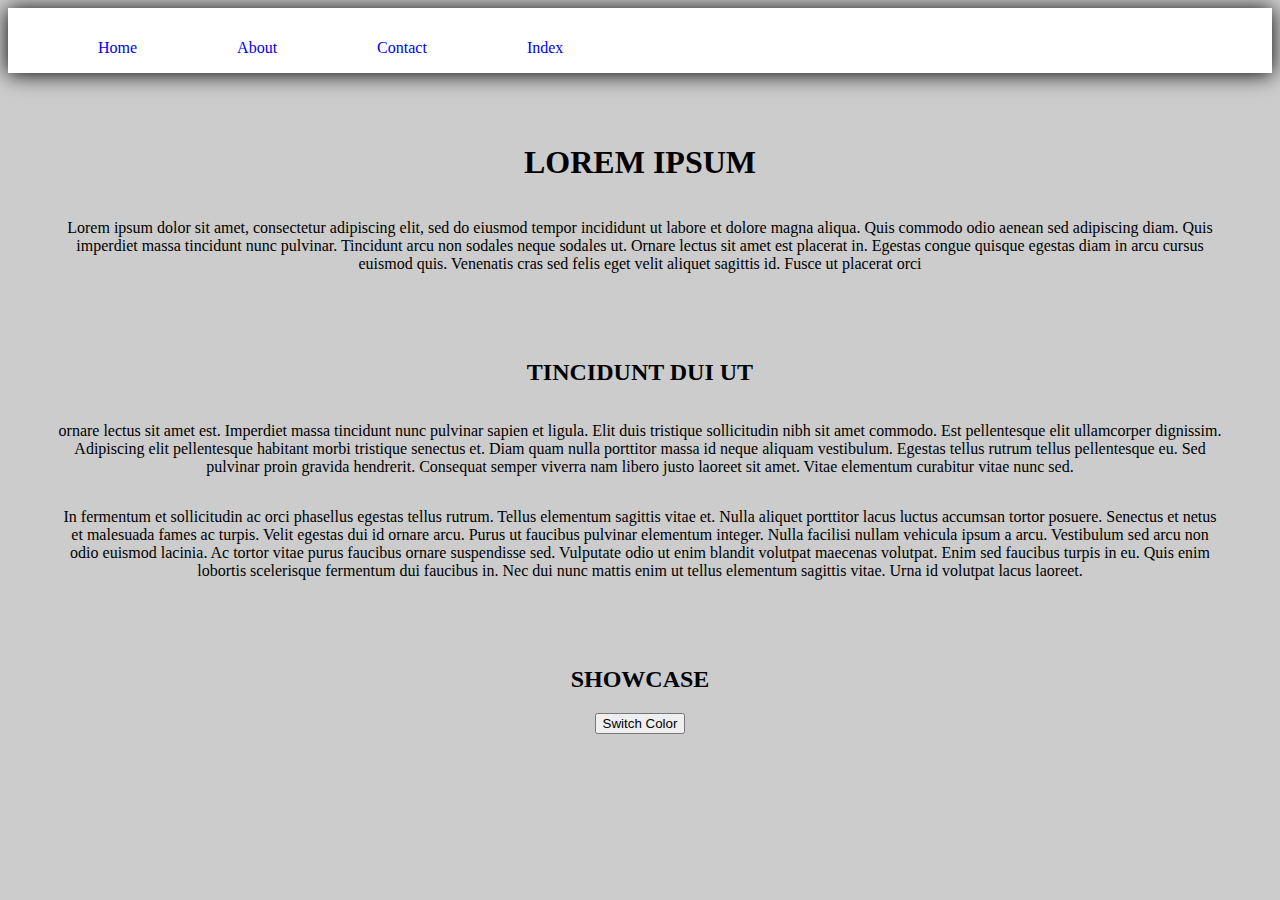
<file: homepage/index.html>
<!DOCTYPE html>

<html lang="en">
    <meta name="viewport" content="width=device-width, initial-scale=1.0">
    <head>
        <link href="https://cdn.jsdelivr.net/npm/bootstrap@5.0.2/dist/css/bootstrap.min.css" rel="stylesheet" integrity="sha384-EVSTQN3/azprG1Anm3QDgpJLIm9Nao0Yz1ztcQTwFspd3yD65VohhpuuCOmLASjC" crossorigin="anonymous">
        <script src="https://cdn.jsdelivr.net/npm/bootstrap@5.0.2/dist/js/bootstrap.bundle.min.js" integrity="sha384-MrcW6ZMFYlzcLA8Nl+NtUVF0sA7MsXsP1UyJoMp4YLEuNSfAP+JcXn/tWtIaxVXM" crossorigin="anonymous"></script>
        <link href="styles.css" rel="stylesheet">
        <title>My Webpage</title>
    </head>
    <body>

        <header>
            <nav class="nav-bar">
                <ul class="nav-list">
                    <li><a href="home.html" class="nav-link">Home</a></li>
                    <li><a href="about.html" class="nav-link">About</a></li>
                    <li><a href="contact.html" class="nav-link">Contact</a></li>
                    <li><a href="index.html" class="nav-link">Index</a></li>
                </ul>
            </nav>
        </header>

        <main>
            <section id="first">
                <h1 class="center">LOREM IPSUM</h1>
                <p class="center">
                    Lorem ipsum dolor sit amet, consectetur adipiscing elit, sed do eiusmod tempor
                    incididunt ut labore et dolore magna aliqua. Quis commodo odio aenean sed adipiscing diam.
                    Quis imperdiet massa tincidunt nunc pulvinar. Tincidunt arcu non sodales neque sodales ut.
                    Ornare lectus sit amet est placerat in. Egestas congue quisque egestas diam in arcu cursus
                    euismod quis. Venenatis cras sed felis eget velit aliquet sagittis id. Fusce ut placerat orci
                </p>
            </section>
            <section id="second">
                <h2 class="center">TINCIDUNT DUI UT</h2>
                <p class="center">
                    ornare lectus sit amet est. Imperdiet massa tincidunt nunc pulvinar sapien et ligula.
                    Elit duis tristique sollicitudin nibh sit amet commodo. Est pellentesque elit ullamcorper dignissim.
                    Adipiscing elit pellentesque habitant morbi tristique senectus et. Diam quam nulla porttitor massa id
                    neque aliquam vestibulum. Egestas tellus rutrum tellus pellentesque eu. Sed pulvinar proin gravida hendrerit.
                    Consequat semper viverra nam libero justo laoreet sit amet. Vitae elementum curabitur vitae nunc sed.
                </p>
                <p class="center">In fermentum et sollicitudin ac orci phasellus egestas tellus rutrum. Tellus elementum sagittis vitae et. Nulla aliquet porttitor lacus luctus accumsan tortor posuere. Senectus et netus et malesuada fames ac turpis. Velit egestas dui id ornare arcu. Purus ut faucibus pulvinar elementum integer. Nulla facilisi nullam vehicula ipsum a arcu. Vestibulum sed arcu non odio euismod lacinia. Ac tortor vitae purus faucibus ornare suspendisse sed. Vulputate odio ut enim blandit volutpat maecenas volutpat. Enim sed faucibus turpis in eu. Quis enim lobortis scelerisque fermentum dui faucibus in. Nec dui nunc mattis enim ut tellus elementum sagittis vitae. Urna id volutpat lacus laoreet.</p>
            </section>
            <section id="third">
                <h2 class="center">SHOWCASE</h2>
                <button id="switch-color">Switch Color</button>
            </section>
        </main>
        <script>
            const colors = ["#ff0000", "#00ff00", "#0000ff"];
            let i = 0;
            document.getElementById("switch-color").addEventListener("click", function(e) {
                i += 1
                if (i > 2) {
                    i = 0;
                }
                document.querySelector("body").style.backgroundColor = colors[i];
            });
        </script>
    </body>
</html>
</file>
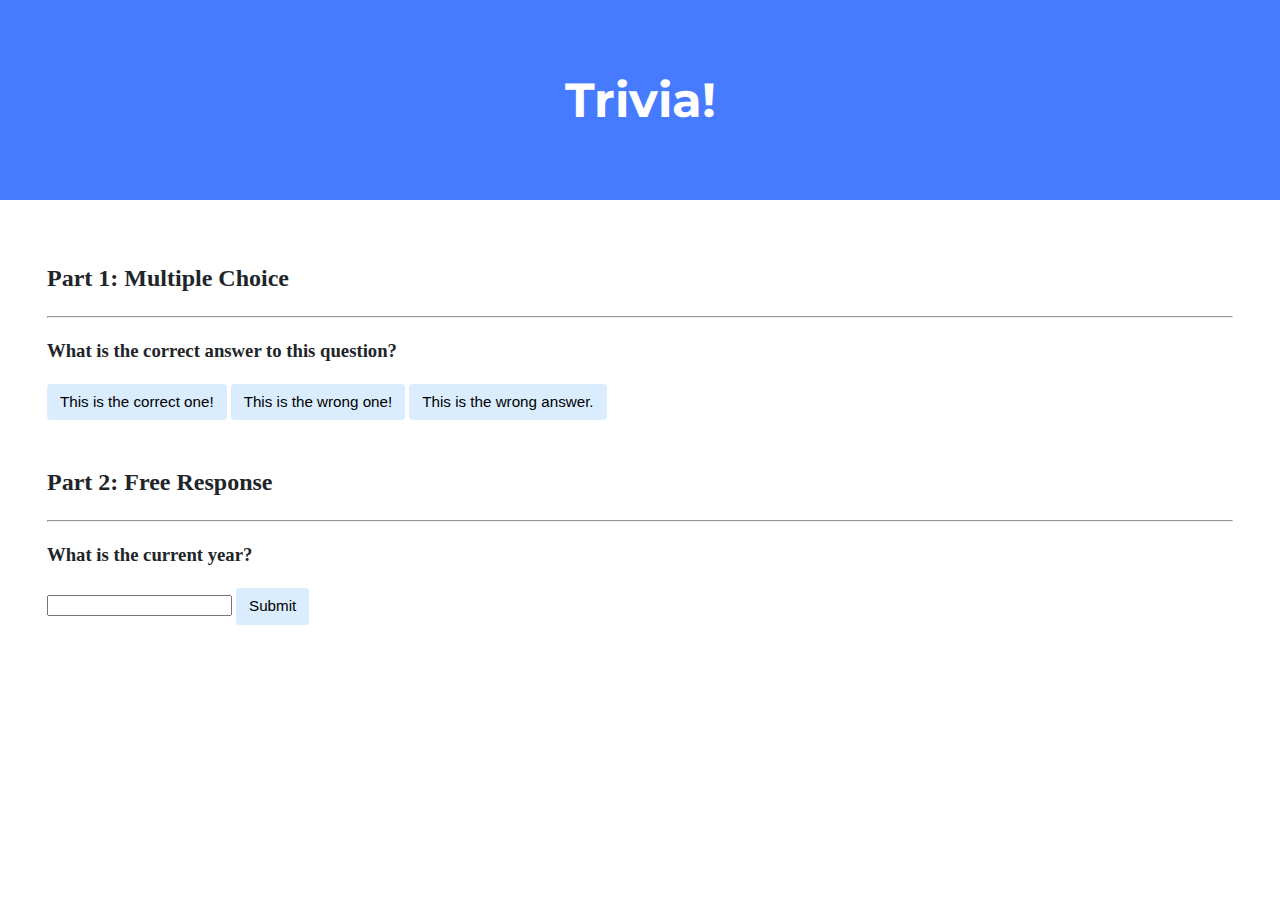
<file: trivia/index.html>
<!DOCTYPE html>

<html lang="en">
    <head>
        <link href="https://fonts.googleapis.com/css2?family=Montserrat:wght@500&display=swap" rel="stylesheet">
        <link href="styles.css" rel="stylesheet">
        <title>Trivia!</title>

    </head>
    <body>
        <div class="header">
            <h1>Trivia!</h1>
        </div>

        <div class="container">
            <div class="section">
                <h2>Part 1: Multiple Choice </h2>
                <hr>
                <!-- TODO: Add multiple choice question here -->
                <h3>What is the correct answer to this question?</h3>
                <p id="p1"></p>
                <button type="button" class="correctButton">This is the correct one!</button>
                <button type="button" id="i1">This is the wrong one!</button>
                <button type="button" id="i2">This is the wrong answer.</button>
            </div>

            <div class="section">
                <h2>Part 2: Free Response</h2>
                <hr>
                <!-- TODO: Add free response question here -->
                <form>
                    <h3>What is the current year?</h3>
                    <p id="p2"></p>
                    <input autocomplete="off" id="response">
                    <input type="submit" id="enter">
                </form>
            </div>
        </div>
        <script>
            // TODO: Add code to check answers to questions
            const correctBtn = document.querySelector(".correctButton");
            const answer1 = document.getElementById("p1");
            const answer2 = document.getElementById("p2");
            correctBtn.addEventListener("click", function(e) {
                correctBtn.style.backgroundColor = "#00ff00";
                answer1.innerHTML = "Correct!";
                answer1.style.color = "#00ff00";
                // answer1.style.color = "#00ff00";
            });

            const incorrect1 = document.querySelector("#i1");
            const incorrect2 = document.querySelector("#i2");

            incorrect1.addEventListener("click", function(e) {
                incorrect1.style.backgroundColor = "#ff0000";
                answer1.innerHTML = "Incorrect";
                answer1.style.color = "#ff0000";
            });
            incorrect2.addEventListener("click", function(e) {
                incorrect2.style.backgroundColor = "#ff0000";
                answer1.innerHTML = "Incorrect";
                answer1.style.color = "#ff0000";
            });
            document.querySelector("form").addEventListener("submit", function(e) {
                var year = document.querySelector("#response").value;
                if (year == "2022") {
                    answer2.innerHTML = "Correct!";
                    answer2.style.color = "#00ff00";
                } else {
                    answer2.innerHTML = "Incorrect";
                    answer2.style.color = "#ff0000";
                }
                e.preventDefault();
            });
        </script>
    </body>
</html>
</file>
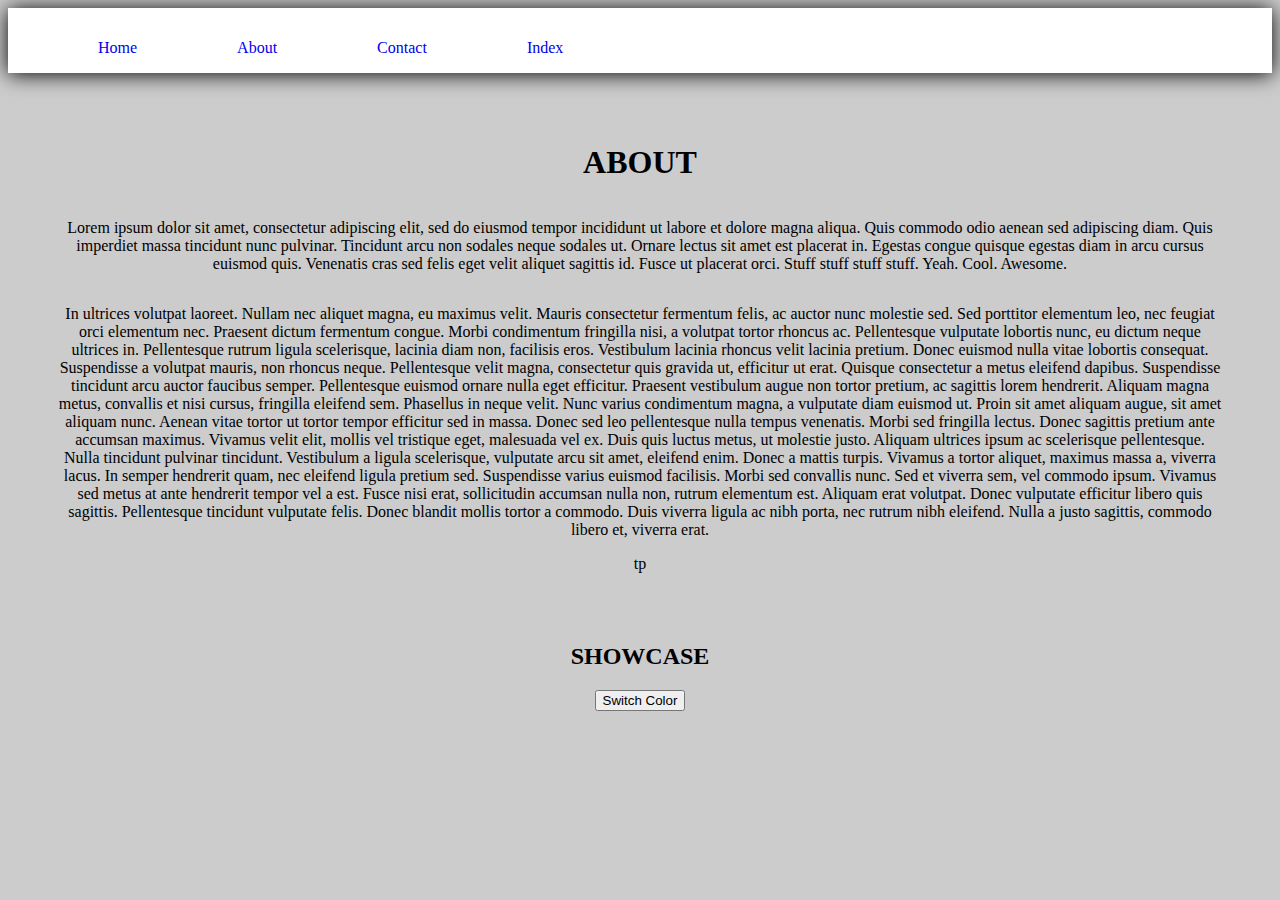
<file: homepage/about.html>
<!DOCTYPE html>

<html lang="en">
    <meta name="viewport" content="width=device-width, initial-scale=1.0">
    <head>
        <link href="https://cdn.jsdelivr.net/npm/bootstrap@5.0.2/dist/css/bootstrap.min.css" rel="stylesheet" integrity="sha384-EVSTQN3/azprG1Anm3QDgpJLIm9Nao0Yz1ztcQTwFspd3yD65VohhpuuCOmLASjC" crossorigin="anonymous">
        <script src="https://cdn.jsdelivr.net/npm/bootstrap@5.0.2/dist/js/bootstrap.bundle.min.js" integrity="sha384-MrcW6ZMFYlzcLA8Nl+NtUVF0sA7MsXsP1UyJoMp4YLEuNSfAP+JcXn/tWtIaxVXM" crossorigin="anonymous"></script>
        <link href="styles.css" rel="stylesheet">
        <title>My Webpage</title>
    </head>
    <body>

        <header>
            <nav class="nav-bar">
                <ul class="nav-list">
                    <li><a href="home.html" class="nav-link">Home</a></li>
                    <li><a href="about.html" class="nav-link">About</a></li>
                    <li><a href="contact.html" class="nav-link">Contact</a></li>
                    <li><a href="index.html" class="nav-link">Index</a></li>
                </ul>
            </nav>
        </header>

        <main>
            <section id="first">
                <h1 class="center">ABOUT</h1>
                <p class="center">
                    Lorem ipsum dolor sit amet, consectetur adipiscing elit, sed do eiusmod tempor
                    incididunt ut labore et dolore magna aliqua. Quis commodo odio aenean sed adipiscing diam.
                    Quis imperdiet massa tincidunt nunc pulvinar. Tincidunt arcu non sodales neque sodales ut.
                    Ornare lectus sit amet est placerat in. Egestas congue quisque egestas diam in arcu cursus
                    euismod quis. Venenatis cras sed felis eget velit aliquet sagittis id. Fusce ut placerat orci.
                    Stuff stuff stuff stuff. Yeah. Cool. Awesome.
                </p>
                <p class="center">
                    In ultrices volutpat laoreet. Nullam nec aliquet magna, eu maximus velit. Mauris consectetur fermentum felis, ac auctor nunc molestie sed. Sed porttitor elementum leo, nec feugiat orci elementum nec. Praesent dictum fermentum congue. Morbi condimentum fringilla nisi, a volutpat tortor rhoncus ac. Pellentesque vulputate lobortis nunc, eu dictum neque ultrices in.

Pellentesque rutrum ligula scelerisque, lacinia diam non, facilisis eros. Vestibulum lacinia rhoncus velit lacinia pretium. Donec euismod nulla vitae lobortis consequat. Suspendisse a volutpat mauris, non rhoncus neque. Pellentesque velit magna, consectetur quis gravida ut, efficitur ut erat. Quisque consectetur a metus eleifend dapibus. Suspendisse tincidunt arcu auctor faucibus semper. Pellentesque euismod ornare nulla eget efficitur.

Praesent vestibulum augue non tortor pretium, ac sagittis lorem hendrerit. Aliquam magna metus, convallis et nisi cursus, fringilla eleifend sem. Phasellus in neque velit. Nunc varius condimentum magna, a vulputate diam euismod ut. Proin sit amet aliquam augue, sit amet aliquam nunc. Aenean vitae tortor ut tortor tempor efficitur sed in massa. Donec sed leo pellentesque nulla tempus venenatis. Morbi sed fringilla lectus. Donec sagittis pretium ante accumsan maximus. Vivamus velit elit, mollis vel tristique eget, malesuada vel ex. Duis quis luctus metus, ut molestie justo. Aliquam ultrices ipsum ac scelerisque pellentesque. Nulla tincidunt pulvinar tincidunt. Vestibulum a ligula scelerisque, vulputate arcu sit amet, eleifend enim. Donec a mattis turpis. Vivamus a tortor aliquet, maximus massa a, viverra lacus.

In semper hendrerit quam, nec eleifend ligula pretium sed. Suspendisse varius euismod facilisis. Morbi sed convallis nunc. Sed et viverra sem, vel commodo ipsum. Vivamus sed metus at ante hendrerit tempor vel a est. Fusce nisi erat, sollicitudin accumsan nulla non, rutrum elementum est. Aliquam erat volutpat. Donec vulputate efficitur libero quis sagittis. Pellentesque tincidunt vulputate felis. Donec blandit mollis tortor a commodo. Duis viverra ligula ac nibh porta, nec rutrum nibh eleifend. Nulla a justo sagittis, commodo libero et, viverra erat.
                </p>tp
            </section>
            <section id="third">
                <h2 class="center">SHOWCASE</h2>
                <button id="switch-color">Switch Color</button>
            </section>
        </main>
        <script>
            const colors = ["#ff0000", "#00ff00", "#0000ff"];
            let i = 0;
            document.getElementById("switch-color").addEventListener("click", function(e) {
                i += 1
                if (i > 2) {
                    i = 0;
                }
                document.querySelector("body").style.backgroundColor = colors[i];
            });
        </script>
    </body>
</html>
</file>
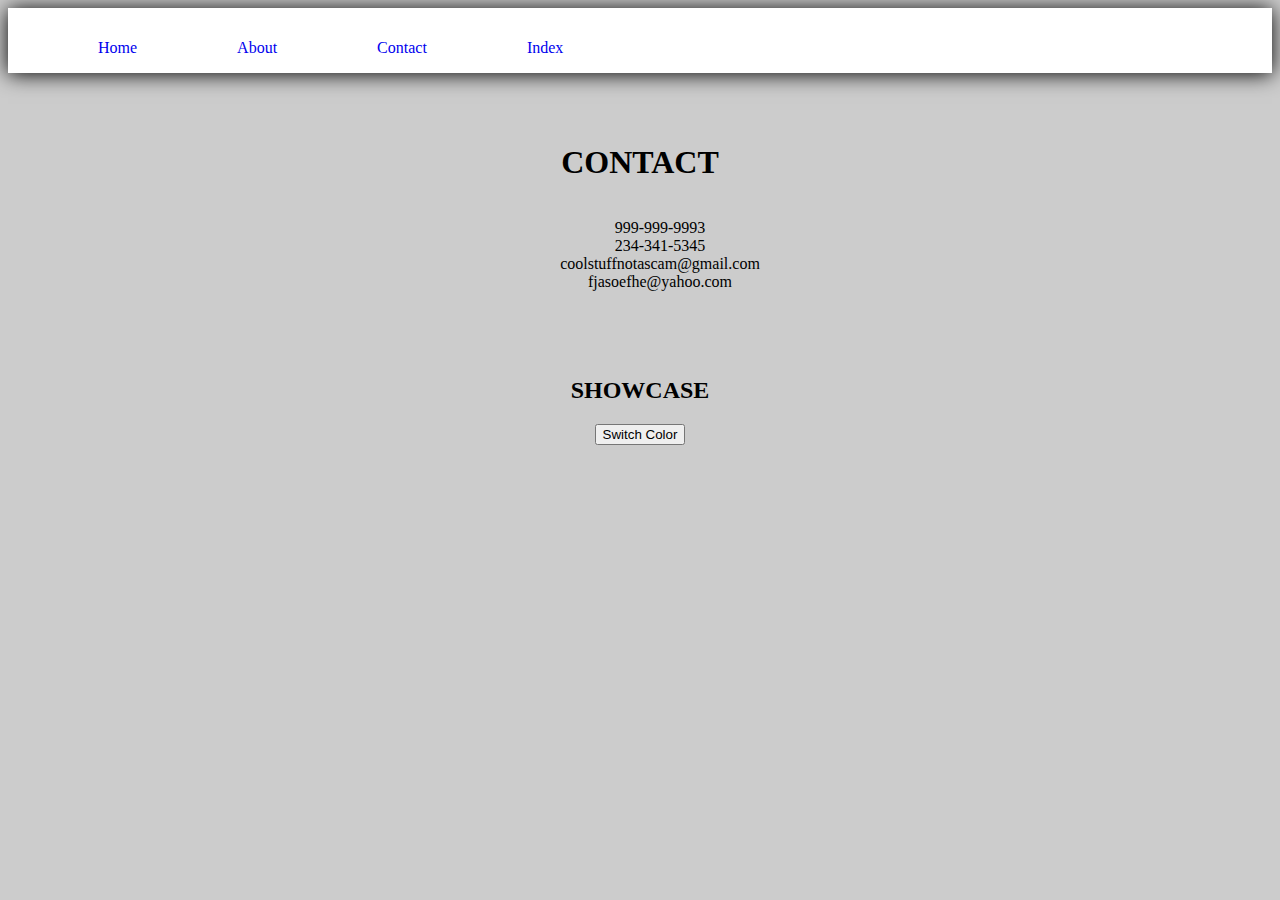
<file: homepage/contact.html>
<!DOCTYPE html>

<html lang="en">
    <meta name="viewport" content="width=device-width, initial-scale=1.0">
    <head>
        <link href="https://cdn.jsdelivr.net/npm/bootstrap@5.0.2/dist/css/bootstrap.min.css" rel="stylesheet" integrity="sha384-EVSTQN3/azprG1Anm3QDgpJLIm9Nao0Yz1ztcQTwFspd3yD65VohhpuuCOmLASjC" crossorigin="anonymous">
        <script src="https://cdn.jsdelivr.net/npm/bootstrap@5.0.2/dist/js/bootstrap.bundle.min.js" integrity="sha384-MrcW6ZMFYlzcLA8Nl+NtUVF0sA7MsXsP1UyJoMp4YLEuNSfAP+JcXn/tWtIaxVXM" crossorigin="anonymous"></script>
        <link href="styles.css" rel="stylesheet">
        <title>My Webpage</title>
    </head>
    <body>

        <header>
            <nav class="nav-bar">
                <ul class="nav-list">
                    <li><a href="home.html" class="nav-link">Home</a></li>
                    <li><a href="about.html" class="nav-link">About</a></li>
                    <li><a href="contact.html" class="nav-link">Contact</a></li>
                    <li><a href="index.html" class="nav-link">Index</a></li>
                </ul>
            </nav>
        </header>

        <main>
            <section id="first">
                <h1 class="center">CONTACT</h1>
                <ul>
                    <li class="center">999-999-9993</li>
                    <li class="center">234-341-5345</li>
                    <li class="center">coolstuffnotascam@gmail.com</li>
                    <li class="center">fjasoefhe@yahoo.com</li>
                </ul>
            </section>
            <section id="third">
                <h2 class="center">SHOWCASE</h2>
                <button id="switch-color">Switch Color</button>
            </section>
        </main>
        <script>
            const colors = ["#ff0000", "#00ff00", "#0000ff"];
            let i = 0;
            document.getElementById("switch-color").addEventListener("click", function(e) {
                i += 1
                if (i > 2) {
                    i = 0;
                }
                document.querySelector("body").style.backgroundColor = colors[i];
            });
        </script>
    </body>
</html>
</file>
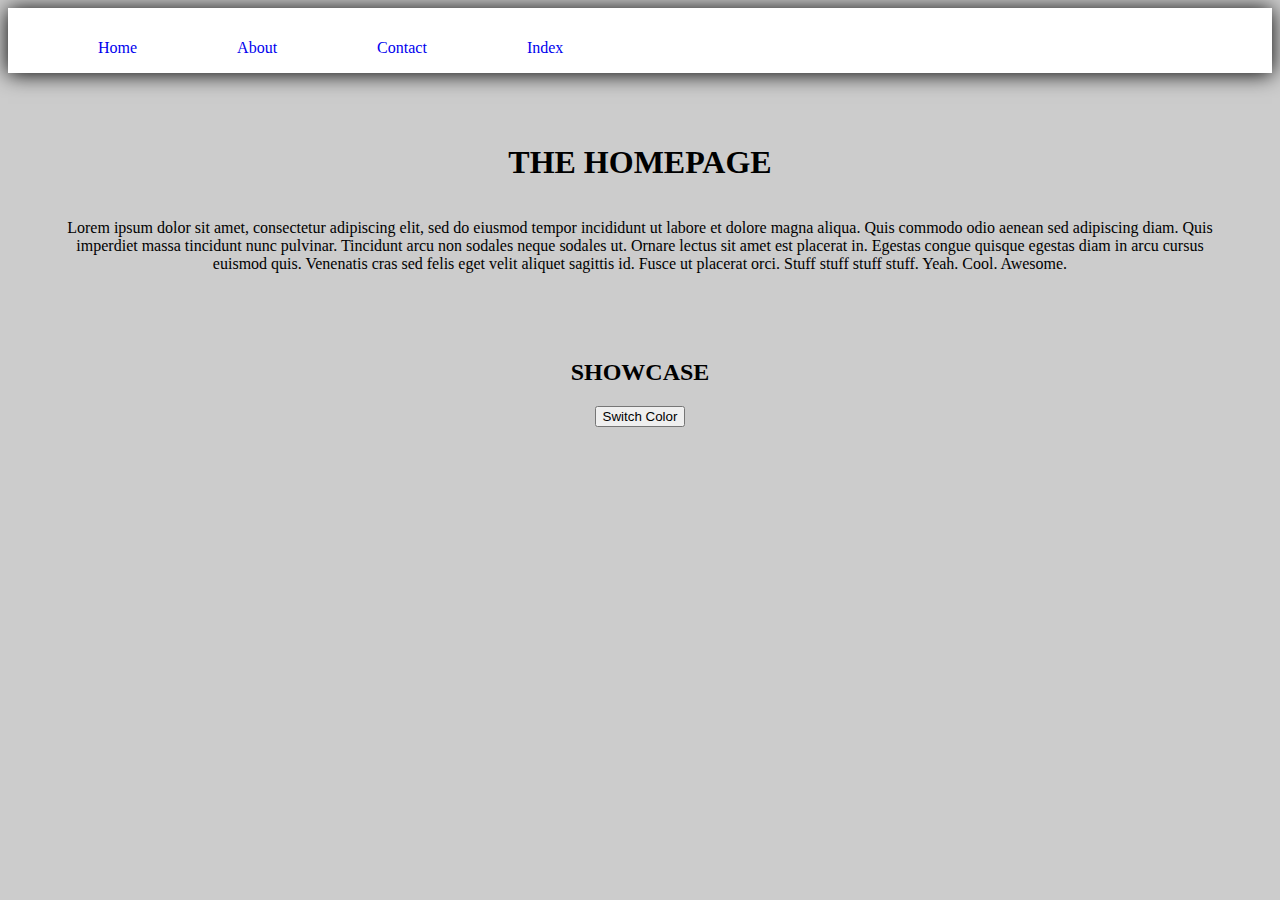
<file: homepage/home.html>
<!DOCTYPE html>

<html lang="en">
    <meta name="viewport" content="width=device-width, initial-scale=1.0">
    <head>
        <link href="https://cdn.jsdelivr.net/npm/bootstrap@5.0.2/dist/css/bootstrap.min.css" rel="stylesheet" integrity="sha384-EVSTQN3/azprG1Anm3QDgpJLIm9Nao0Yz1ztcQTwFspd3yD65VohhpuuCOmLASjC" crossorigin="anonymous">
        <script src="https://cdn.jsdelivr.net/npm/bootstrap@5.0.2/dist/js/bootstrap.bundle.min.js" integrity="sha384-MrcW6ZMFYlzcLA8Nl+NtUVF0sA7MsXsP1UyJoMp4YLEuNSfAP+JcXn/tWtIaxVXM" crossorigin="anonymous"></script>
        <link href="styles.css" rel="stylesheet">
        <title>My Webpage</title>
    </head>
    <body>

        <header>
            <nav class="nav-bar">
                <ul class="nav-list">
                    <li><a href="home.html" class="nav-link">Home</a></li>
                    <li><a href="about.html" class="nav-link">About</a></li>
                    <li><a href="contact.html" class="nav-link">Contact</a></li>
                    <li><a href="index.html" class="nav-link">Index</a></li>
                </ul>
            </nav>
        </header>

        <main>
            <section id="first">
                <h1 class="center">THE HOMEPAGE</h1>
                <p class="center">
                    Lorem ipsum dolor sit amet, consectetur adipiscing elit, sed do eiusmod tempor
                    incididunt ut labore et dolore magna aliqua. Quis commodo odio aenean sed adipiscing diam.
                    Quis imperdiet massa tincidunt nunc pulvinar. Tincidunt arcu non sodales neque sodales ut.
                    Ornare lectus sit amet est placerat in. Egestas congue quisque egestas diam in arcu cursus
                    euismod quis. Venenatis cras sed felis eget velit aliquet sagittis id. Fusce ut placerat orci.
                    Stuff stuff stuff stuff. Yeah. Cool. Awesome.
                </p>
            </section>
            <section id="third">
                <h2 class="center">SHOWCASE</h2>
                <button id="switch-color">Switch Color</button>
            </section>
        </main>
        <script>
            const colors = ["#ff0000", "#00ff00", "#0000ff"];
            let i = 0;
            document.getElementById("switch-color").addEventListener("click", function(e) {
                i += 1
                if (i > 2) {
                    i = 0;
                }
                document.querySelector("body").style.backgroundColor = colors[i];
            });
        </script>
    </body>
</html>
</file>
<file: homepage/styles.css>
body {
    background-color: #cccccc;
}

main {
    padding: 20px;
}

nav ul {
    display: flex;
}

ul {
    list-style-type: none;
}

a {
    text-decoration: none;
}

.nav-list li {
    padding-top: 15px;
    padding-right: 50px;
    padding-left: 50px;
}

.nav-list li:hover {
    background-color: #dce6f5;
}

.nav-bar {
    display: flex;
    align-items: right;
    background-color: white;
    box-shadow: 0px 1px 20px;
}

section {
    margin: 30px;
    margin-bottom: 50px;
    display:flex;
    align-items:center;
    flex-direction: column;
}

.center {
    text-align: center;
}

.color {

}
</file>
<file: trivia/styles.css>
body {
    background-color: #fff;
    color: #212529;
    font-size: 1rem;
    font-weight: 400;
    line-height: 1.5;
    margin: 0;
    text-align: left;
}

.container {
    margin-left: auto;
    margin-right: auto;
    padding-left: 15px;
    padding-right: 15px;
}

.header {
    background-color: #477bff;
    color: #fff;
    margin-bottom: 2rem;
    padding: 2rem 1rem;
    text-align: center;
}

.section {
    padding: 0.5rem 2rem 1rem 2rem;
}

.section:hover {
    background-color: #f5f5f5;
    transition: color 2s ease-in-out, background-color 0.15s ease-in-out;
}

h1 {
    font-family: 'Montserrat', sans-serif;
    font-size: 48px;
}

button, input[type="submit"] {
    background-color: #d9edff;
    border: 1px solid transparent;
    border-radius: 0.25rem;
    font-size: 0.95rem;
    font-weight: 400;
    line-height: 1.5;
    padding: 0.375rem 0.75rem;
    text-align: center;
    transition: color 0.15s ease-in-out, background-color 0.15s ease-in-out, border-color 0.15s ease-in-out, box-shadow 0.15s ease-in-out;
    vertical-align: middle;
}


input[type="text"] {
    line-height: 1.8;
    width: 25%;
}

input[type="text"]:hover {
    background-color: #f5f5f5;
    transition: color 2s ease-in-out, background-color 0.15s ease-in-out;
}
</file>
